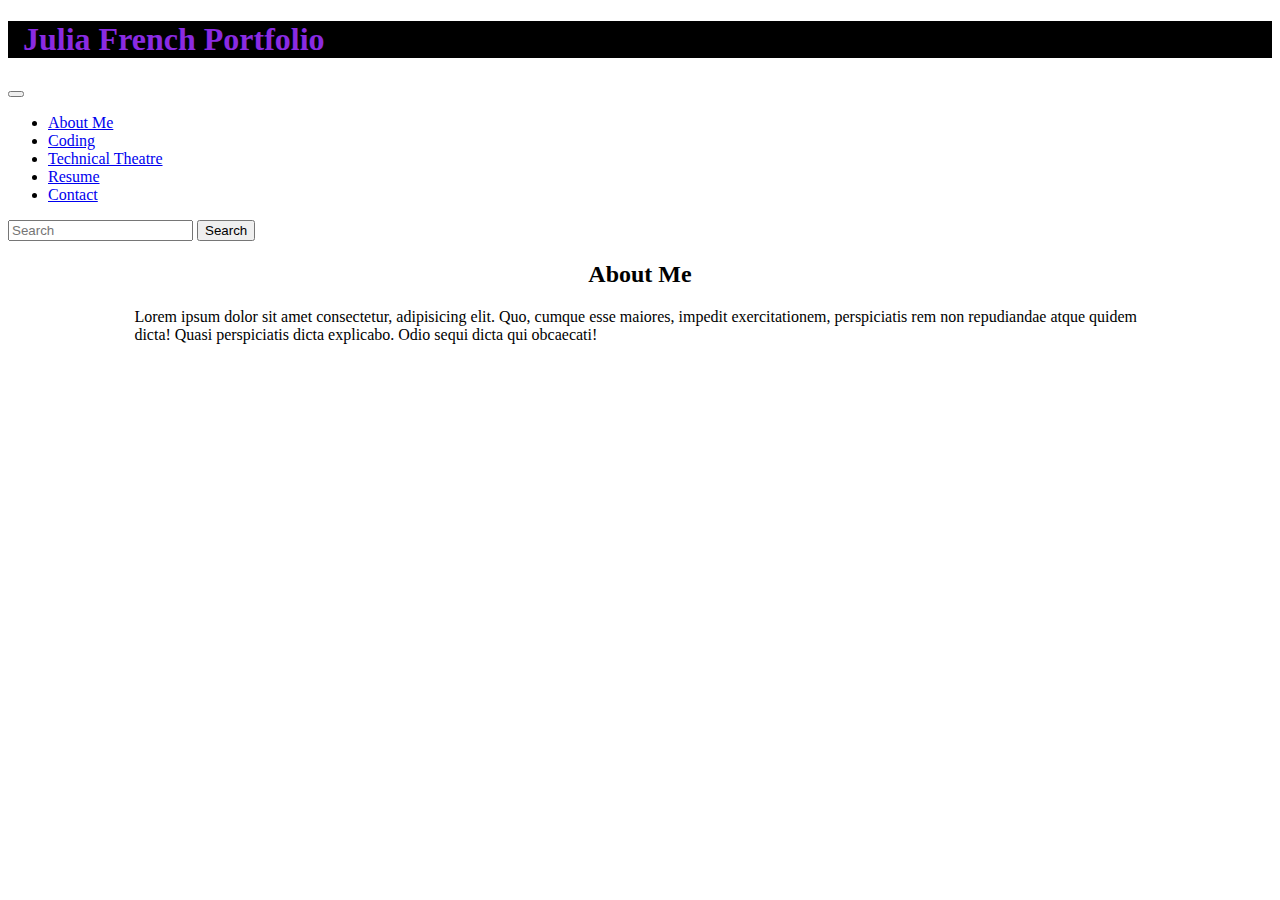
<file: index.html>
<!DOCTYPE html>
<html lang="en">
  <head>
    <meta charset="UTF-8" />
    <meta http-equiv="X-UA-Compatible" content="IE=edge" />
    <meta name="viewport" content="width=device-width, initial-scale=1.0" />
    <link rel="stylesheet" href="style.css" />
    <link
      href="https://cdn.jsdelivr.net/npm/bootstrap@5.1.3/dist/css/bootstrap.min.css"
      rel="stylesheet"
      integrity="sha384-1BmE4kWBq78iYhFldvKuhfTAU6auU8tT94WrHftjDbrCEXSU1oBoqyl2QvZ6jIW3"
      crossorigin="anonymous"
    />
    <link rel="stylesheet" href="style.css" />
    <title>Portfolio - Julia French</title>
  </head>
  <section class="title">
    <h1>Julia French Portfolio</h1>
  </section>

  <nav class="navbar navbar-expand-lg navbar-light bg-light">
    <div class="container-fluid">
      <button
        class="navbar-toggler"
        type="button"
        data-bs-toggle="collapse"
        data-bs-target="#navbarSupportedContent"
        aria-controls="navbarSupportedContent"
        aria-expanded="false"
        aria-label="Toggle navigation"
      >
        <span class="navbar-toggler-icon"></span>
      </button>
      <div class="collapse navbar-collapse" id="navbarSupportedContent">
        <ul class="navbar-nav me-auto mb-2 mb-lg-0">
          <li class="nav-item">
            <a class="nav-link" href="index.html">About Me</a>
          </li>
          <li class="nav-item">
            <a class="nav-link" href="PortfolioCoding.html">Coding</a>
          </li>
          <li class="nav-item">
            <a class="nav-link" href="PortfolioTheatre.html"
              >Technical Theatre</a
            >
          </li>
          <li class="nav-item">
            <a class="nav-link" href="PortfolioResume.html">Resume</a>
          </li>
          <li class="nav-item">
            <a class="nav-link" href="PortfolioContact.html">Contact</a>
          </li>
        </ul>
        <form class="d-flex">
          <input
            class="form-control me-2"
            type="search"
            placeholder="Search"
            aria-label="Search"
          />
          <button class="btn btn-outline-success" type="submit">Search</button>
        </form>
      </div>
    </div>
  </nav>

  <body>
    <div class="aboutMe">
      <h2>About Me</h2>
    </div>

    <div class="aboutMeText">
      Lorem ipsum dolor sit amet consectetur, adipisicing elit. Quo, cumque esse
      maiores, impedit exercitationem, perspiciatis rem non repudiandae atque
      quidem dicta! Quasi perspiciatis dicta explicabo. Odio sequi dicta qui
      obcaecati!
    </div>
  </body>

  <script
    src="https://cdn.jsdelivr.net/npm/bootstrap@5.1.3/dist/js/bootstrap.bundle.min.js"
    integrity="sha384-ka7Sk0Gln4gmtz2MlQnikT1wXgYsOg+OMhuP+IlRH9sENBO0LRn5q+8nbTov4+1p"
    crossorigin="anonymous"
  ></script>
</html>
</file>
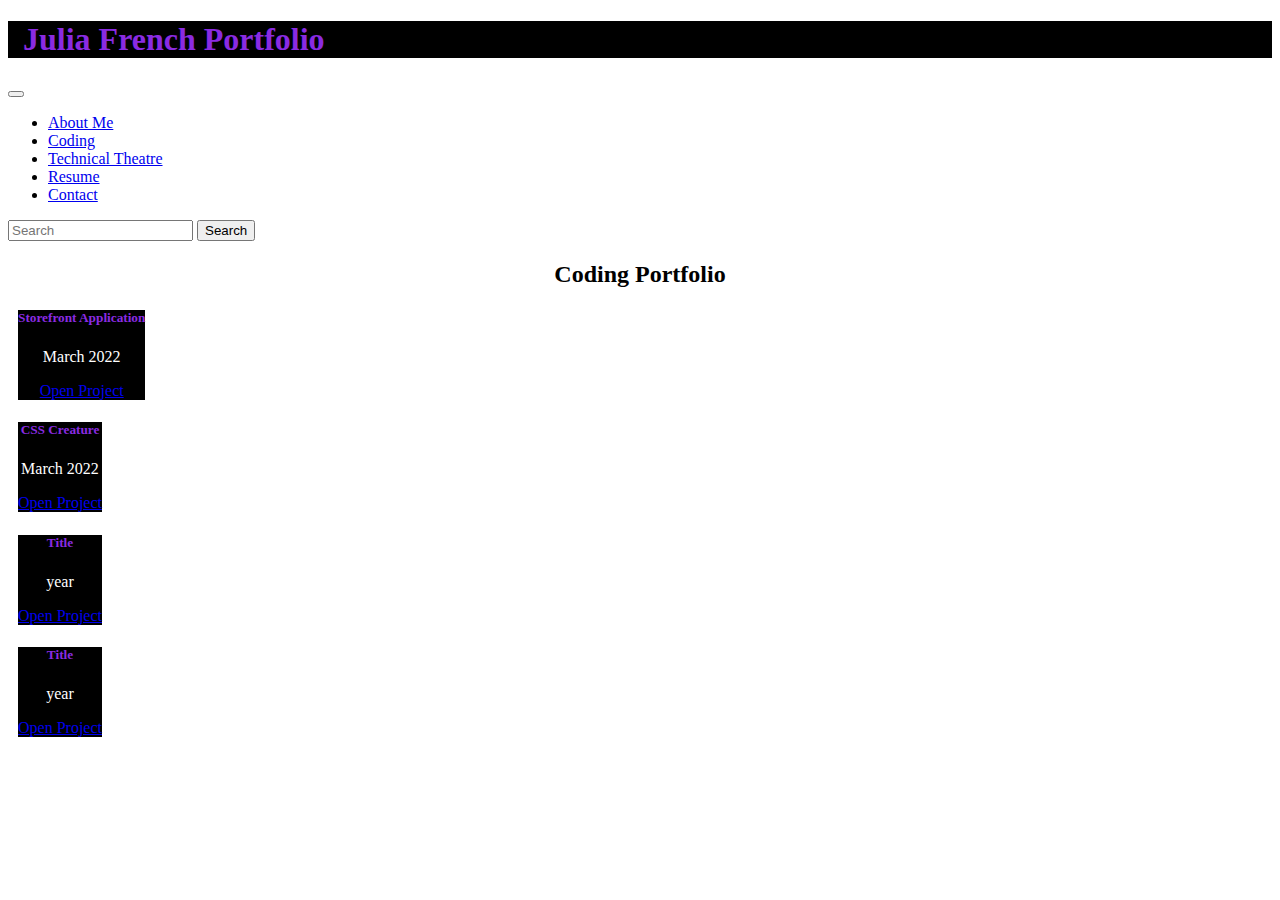
<file: PortfolioCoding.html>
<!DOCTYPE html>
<html lang="en">
<head>
    <meta charset="UTF-8">
    <meta http-equiv="X-UA-Compatible" content="IE=edge">
    <meta name="viewport" content="width=device-width, initial-scale=1.0">
    <link
    href="https://cdn.jsdelivr.net/npm/bootstrap@5.1.3/dist/css/bootstrap.min.css"
    rel="stylesheet"
    integrity="sha384-1BmE4kWBq78iYhFldvKuhfTAU6auU8tT94WrHftjDbrCEXSU1oBoqyl2QvZ6jIW3"
    crossorigin="anonymous">
    <link rel="stylesheet" href="style.css">
    <title>Portfolio - Julia French</title>
</head>
    <section class="title">
        <h1>Julia French Portfolio</h1>
    </section>

    <nav class="navbar navbar-expand-lg navbar-light bg-light">
        <div class="container-fluid">
          <button class="navbar-toggler" type="button" data-bs-toggle="collapse" data-bs-target="#navbarSupportedContent" aria-controls="navbarSupportedContent" aria-expanded="false" aria-label="Toggle navigation">
            <span class="navbar-toggler-icon"></span>
          </button>
          <div class="collapse navbar-collapse" id="navbarSupportedContent">
            <ul class="navbar-nav me-auto mb-2 mb-lg-0">
              <li class="nav-item">
                <a class="nav-link" href="index.html">About Me</a>
              </li>
              <li class="nav-item">
                <a class="nav-link" href="PortfolioCoding.html">Coding</a>
              </li>
              <li class="nav-item">
                <a class="nav-link" href="PortfolioTheatre.html">Technical Theatre</a>
              </li>
              <li class="nav-item">
                <a class="nav-link" href="PortfolioResume.html">Resume</a>
              </li>
              <li class="nav-item">
                <a class="nav-link" href="PortfolioContact.html">Contact</a>
              </li>
            </ul>
            <form class="d-flex">
              <input class="form-control me-2" type="search" placeholder="Search" aria-label="Search">
              <button class="btn btn-outline-success" type="submit">Search</button>
            </form>
          </div>
        </div>
      </nav>


   
<body>
    <h2>Coding Portfolio</h2>


    <div class="row">
      <div class="col">
        <div class="card">
          <div class="card-body">
            <h5 class="card-title">Storefront Application</h5>
            <p class="card-text">March 2022</p>
            <a href="https://jmfrench788.github.io/StoreApp/" class="btn btn-light">Open Project</a>
          </div>
        </div>
      </div>
      <div class="col">
        <div class="card">
          <div class="card-body">
            <h5 class="card-title">CSS Creature</h5>
            <p class="card-text">March 2022</p>
            <a href="https://codepen.io/jmfrench788/pen/oNoQdze" class="btn btn-light">Open Project</a>
          </div>
        </div>
      </div>
      <div class="col">
        <div class="card">
          <div class="card-body">
            <h5 class="card-title">Title</h5>
            <p class="card-text">year</p>
            <a href="#" class="btn btn-light">Open Project</a>
          </div>
        </div>
      </div>
      <div class="col">
        <div class="card">
          <div class="card-body">
            <h5 class="card-title">Title</h5>
            <p class="card-text">year</p>
            <a href="#" class="btn btn-light">Open Project</a>
          </div>
        </div>
      </div>
      </div>
    
</body>

<script
src="https://cdn.jsdelivr.net/npm/bootstrap@5.1.3/dist/js/bootstrap.bundle.min.js"
integrity="sha384-ka7Sk0Gln4gmtz2MlQnikT1wXgYsOg+OMhuP+IlRH9sENBO0LRn5q+8nbTov4+1p"
crossorigin="anonymous"
></script>
</html>
</file>
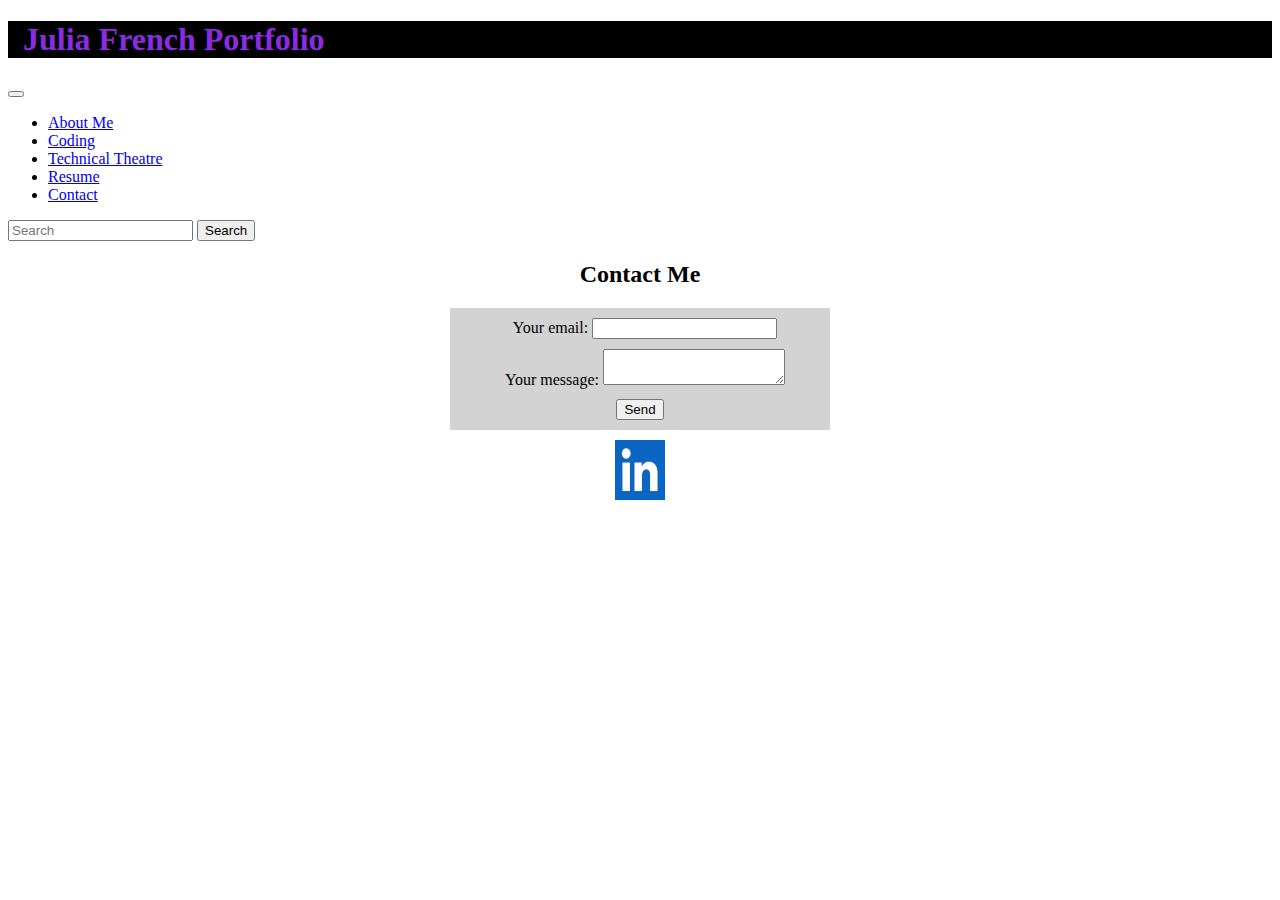
<file: PortfolioContact.html>
<!DOCTYPE html>
<html lang="en">
<head>
    <meta charset="UTF-8">
    <meta http-equiv="X-UA-Compatible" content="IE=edge">
    <meta name="viewport" content="width=device-width, initial-scale=1.0">
    <link rel="stylesheet" href="style.css">
    <link
    href="https://cdn.jsdelivr.net/npm/bootstrap@5.1.3/dist/css/bootstrap.min.css"
    rel="stylesheet"
    integrity="sha384-1BmE4kWBq78iYhFldvKuhfTAU6auU8tT94WrHftjDbrCEXSU1oBoqyl2QvZ6jIW3"
    crossorigin="anonymous">
    <link rel="stylesheet" href="style.css">
    <title>Portfolio - Julia French</title>
</head>
    <section class="title">
        <h1>Julia French Portfolio</h1>
    </section>

    <nav class="navbar navbar-expand-lg navbar-light bg-light">
        <div class="container-fluid">
          <button class="navbar-toggler" type="button" data-bs-toggle="collapse" data-bs-target="#navbarSupportedContent" aria-controls="navbarSupportedContent" aria-expanded="false" aria-label="Toggle navigation">
            <span class="navbar-toggler-icon"></span>
          </button>
          <div class="collapse navbar-collapse" id="navbarSupportedContent">
            <ul class="navbar-nav me-auto mb-2 mb-lg-0">
              <li class="nav-item">
                <a class="nav-link" href="index.html">About Me</a>
              </li>
              <li class="nav-item">
                <a class="nav-link" href="PortfolioCoding.html">Coding</a>
              </li>
              <li class="nav-item">
                <a class="nav-link" href="PortfolioTheatre.html">Technical Theatre</a>
              </li>
              <li class="nav-item">
                <a class="nav-link" href="PortfolioResume.html">Resume</a>
              </li>
              <li class="nav-item">
                <a class="nav-link" href="PortfolioContact.html">Contact</a>
              </li>
            </ul>
            <form class="d-flex">
              <input class="form-control me-2" type="search" placeholder="Search" aria-label="Search">
              <button class="btn btn-outline-success" type="submit">Search</button>
            </form>
          </div>
        </div>
      </nav>


    
<body>
  <h2>Contact Me</h2>

  <form class="contactForm"
  action="https://formspree.io/f/mgednpyq"
  method="POST"
>
<div class="email">  
  <label>
  Your email:
  <input type="email" name="email">
  </label>
</div>
 
<div class="message">  
    <label>
  Your message:
  <textarea name="message"></textarea>
  </label>
</div>
 
 <div class="submitForm"><button type="submit">Send</button></div>
  
</form>
    
<div class="icons">
<a href="https://www.linkedin.com/in/juliamfrench/">
  <img class ="linkedinIcon"src="Images/Contact/linkedin.jpg" alt="linkedin">
</a>

</div>
</body>

<script
src="https://cdn.jsdelivr.net/npm/bootstrap@5.1.3/dist/js/bootstrap.bundle.min.js"
integrity="sha384-ka7Sk0Gln4gmtz2MlQnikT1wXgYsOg+OMhuP+IlRH9sENBO0LRn5q+8nbTov4+1p"
crossorigin="anonymous"
></script>
</html>
</file>
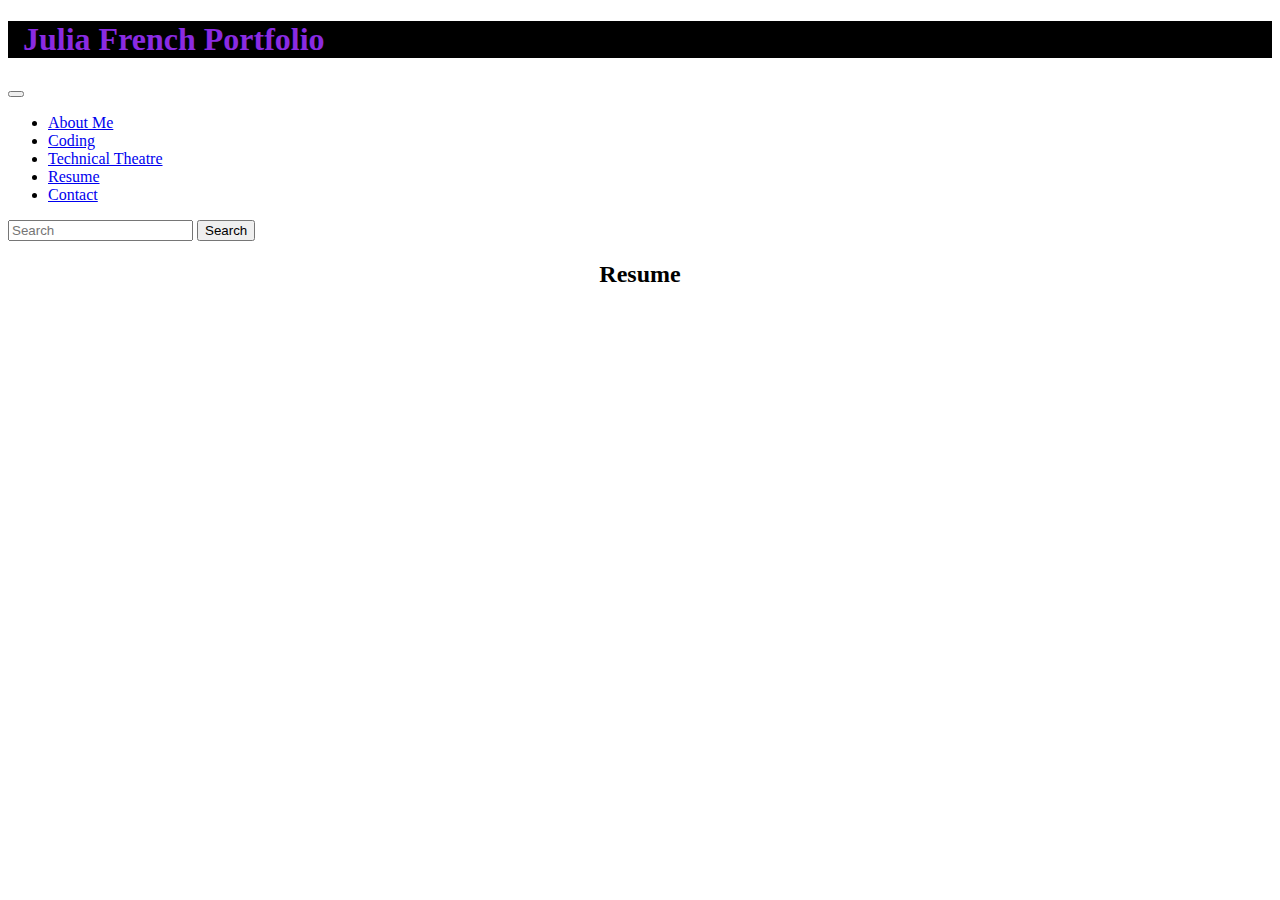
<file: PortfolioResume.html>
<!DOCTYPE html>
<html lang="en">
<head>
    <meta charset="UTF-8">
    <meta http-equiv="X-UA-Compatible" content="IE=edge">
    <meta name="viewport" content="width=device-width, initial-scale=1.0">
    <link rel="stylesheet" href="style.css">
    <link
    href="https://cdn.jsdelivr.net/npm/bootstrap@5.1.3/dist/css/bootstrap.min.css"
    rel="stylesheet"
    integrity="sha384-1BmE4kWBq78iYhFldvKuhfTAU6auU8tT94WrHftjDbrCEXSU1oBoqyl2QvZ6jIW3"
    crossorigin="anonymous">
    <link rel="stylesheet" href="style.css">
    <title>Portfolio - Julia French</title>
</head>
    <section class="title">
        <h1>Julia French Portfolio</h1>
    </section>

    <nav class="navbar navbar-expand-lg navbar-light bg-light">
        <div class="container-fluid">
          <button class="navbar-toggler" type="button" data-bs-toggle="collapse" data-bs-target="#navbarSupportedContent" aria-controls="navbarSupportedContent" aria-expanded="false" aria-label="Toggle navigation">
            <span class="navbar-toggler-icon"></span>
          </button>
          <div class="collapse navbar-collapse" id="navbarSupportedContent">
            <ul class="navbar-nav me-auto mb-2 mb-lg-0">
              <li class="nav-item">
                <a class="nav-link" href="index.html">About Me</a>
              </li>
              <li class="nav-item">
                <a class="nav-link" href="PortfolioCoding.html">Coding</a>
              </li>
              <li class="nav-item">
                <a class="nav-link" href="PortfolioTheatre.html">Technical Theatre</a>
              </li>
              <li class="nav-item">
                <a class="nav-link" href="PortfolioResume.html">Resume</a>
              </li>
              <li class="nav-item">
                <a class="nav-link" href="PortfolioContact.html">Contact</a>
              </li>
            </ul>
            <form class="d-flex">
              <input class="form-control me-2" type="search" placeholder="Search" aria-label="Search">
              <button class="btn btn-outline-success" type="submit">Search</button>
            </form>
          </div>
        </div>
      </nav>


     
<body>
<h2>Resume</h2>




    
</body>
<script
src="https://cdn.jsdelivr.net/npm/bootstrap@5.1.3/dist/js/bootstrap.bundle.min.js"
integrity="sha384-ka7Sk0Gln4gmtz2MlQnikT1wXgYsOg+OMhuP+IlRH9sENBO0LRn5q+8nbTov4+1p"
crossorigin="anonymous"
></script>
</html>
</file>
<file: style.css>
.title
{
   
    background-color:black;
    color: blueviolet;
}

h1
{
    margin-left: 15px;
}

h2
{
    text-align: center;
    
}

.pageTitle
{
   background-color: rgb(251, 253, 253);
   color: black;
   border-bottom: 10px, double, solid black;

  
}

.card
{
    margin-left: 10px;
    height: fit-content;
    width: fit-content;
}

.aboutMeText
{
    margin-left: 10%;
    margin-right: 10%;
}

.email
{
   margin-left: 10px; 
}

.message
{
    margin-left: 10px;
    margin-top: 10px;
    margin-bottom: 10px;
}

.card-title
{
    color: blueviolet;
   
}

.contactForm
{
    text-align: center;
   background-color: rgb(211, 211, 212);

   margin-left: 35%;
   margin-right: 35%;
   padding-top: 10px;
   padding-bottom: 10px;

}

.card-body
{
    background-color: black;
    text-align: center;
}

.card-text
{
    color: white;
}

.job
{
    color: gray;
}

.icons
{
    text-align: center;

}
.linkedinIcon
{
    padding-top: 10px;
    width: 50px;
    height: 60px;
}
</file>
